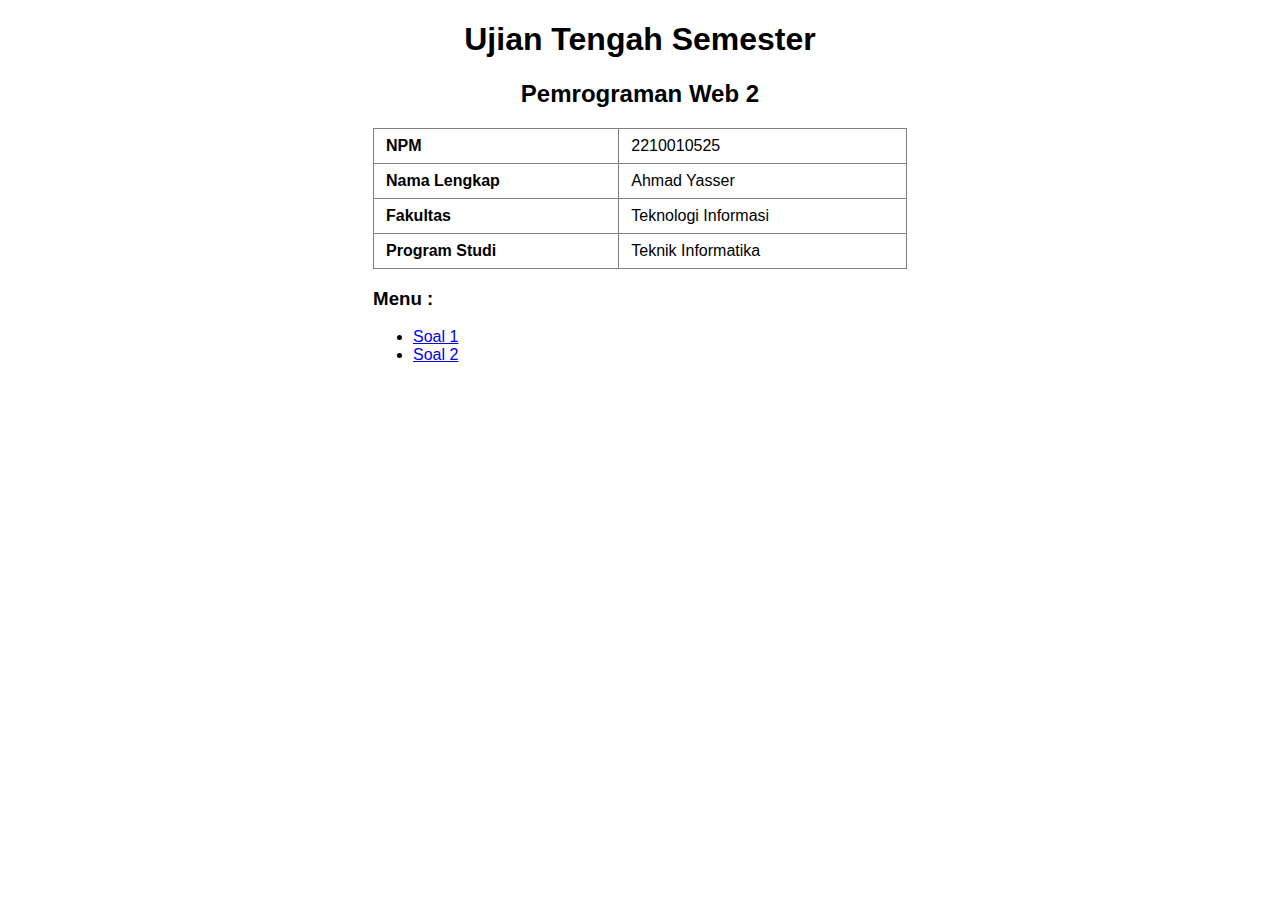
<file: index.html>
<!DOCTYPE html>
<html lang="en">
  <head>
    <meta charset="UTF-8" />
    <meta name="viewport" content="width=device-width, initial-scale=1.0" />
    <link rel="stylesheet" href="style.css" />
    <title>Ujian Tengah Semester Pemrograman Web 2 - Ahmad Yasser</title>
  </head>
  <body>
    <h1>Ujian Tengah Semester</h1>
    <h2>Pemrograman Web 2</h2>

    <table border="1">
      <tr>
        <td><b>NPM</b></td>
        <td>2210010525</td>
      </tr>
      <tr>
        <td><b>Nama Lengkap</b></td>
        <td>Ahmad Yasser</td>
      </tr>
      <tr>
        <td><b>Fakultas</b></td>
        <td>Teknologi Informasi</td>
      </tr>
      <tr>
        <td><b>Program Studi</b></td>
        <td>Teknik Informatika</td>
      </tr>
    </table>

    <h3>Menu :</h3>
    <ul>
      <li><a href="soal1.html">Soal 1</a></li>
      <li><a href="soal2.html">Soal 2</a></li>
    </ul>
  </body>
</html>
</file>
<file: style.css>
html {
  font-family: Arial, Helvetica, sans-serif;
}

body {
  width: 60ch;
  margin: auto;
}

h1,
h2 {
  text-align: center;
}

table {
  border-collapse: collapse;
  width: 100%;
}

td {
  padding: 8px 12px;
}

td > ul {
  padding-left: 16px;
}
</file>
